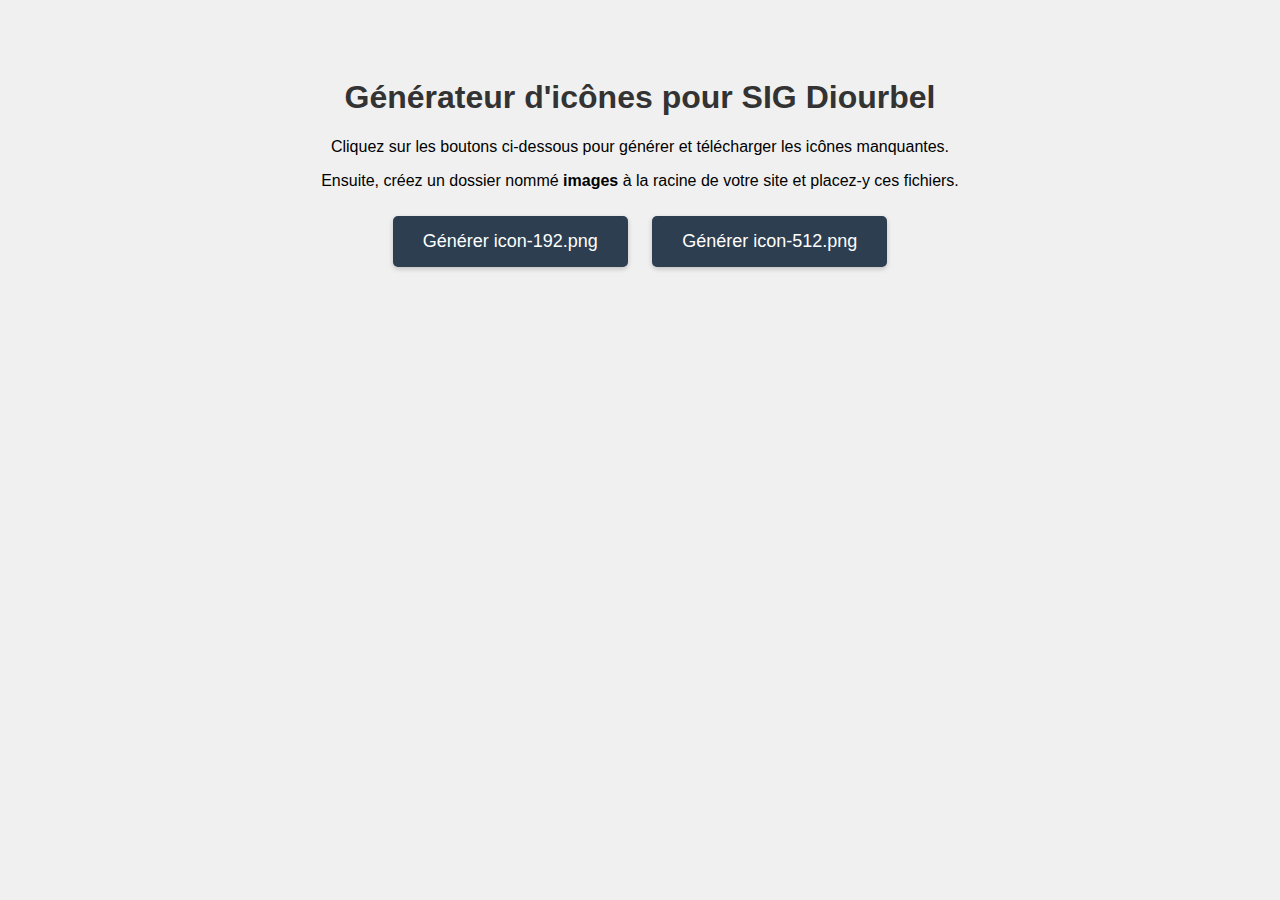
<file: generate_icons.html>
<!DOCTYPE html>
<html lang="fr">
<head>
    <meta charset="UTF-8">
    <title>Générateur d'icônes PWA</title>
    <style>
        body { font-family: sans-serif; text-align: center; padding: 50px; background-color: #f0f0f0; }
        h1 { color: #333; }
        button { 
            padding: 15px 30px; 
            font-size: 18px; 
            margin: 10px; 
            cursor: pointer; 
            background: #2c3e50; 
            color: white; 
            border: none; 
            border-radius: 5px; 
            box-shadow: 0 2px 5px rgba(0,0,0,0.2);
        }
        button:hover { background: #34495e; }
    </style>
</head>
<body>
    <h1>Générateur d'icônes pour SIG Diourbel</h1>
    <p>Cliquez sur les boutons ci-dessous pour générer et télécharger les icônes manquantes.</p>
    <p>Ensuite, créez un dossier nommé <strong>images</strong> à la racine de votre site et placez-y ces fichiers.</p>
    
    <canvas id="canvas" style="display:none;"></canvas>
    
    <button onclick="downloadIcon(192)">Générer icon-192.png</button>
    <button onclick="downloadIcon(512)">Générer icon-512.png</button>

    <script>
        function downloadIcon(size) {
            var canvas = document.getElementById('canvas');
            canvas.width = size;
            canvas.height = size;
            var ctx = canvas.getContext('2d');

            // Fond
            ctx.fillStyle = '#2c3e50';
            ctx.fillRect(0, 0, size, size);

            // Texte (SIG)
            ctx.fillStyle = 'white';
            ctx.font = 'bold ' + (size/3) + 'px Arial';
            ctx.textAlign = 'center';
            ctx.textBaseline = 'middle';
            ctx.fillText('SIG', size/2, size/2);
            
            // Bordure
            ctx.strokeStyle = 'white';
            ctx.lineWidth = size/20;
            ctx.strokeRect(0, 0, size, size);

            // Téléchargement
            var link = document.createElement('a');
            link.download = 'icon-' + size + '.png';
            link.href = canvas.toDataURL('image/png');
            link.click();
        }
    </script>
</body>
</html>
</file>
